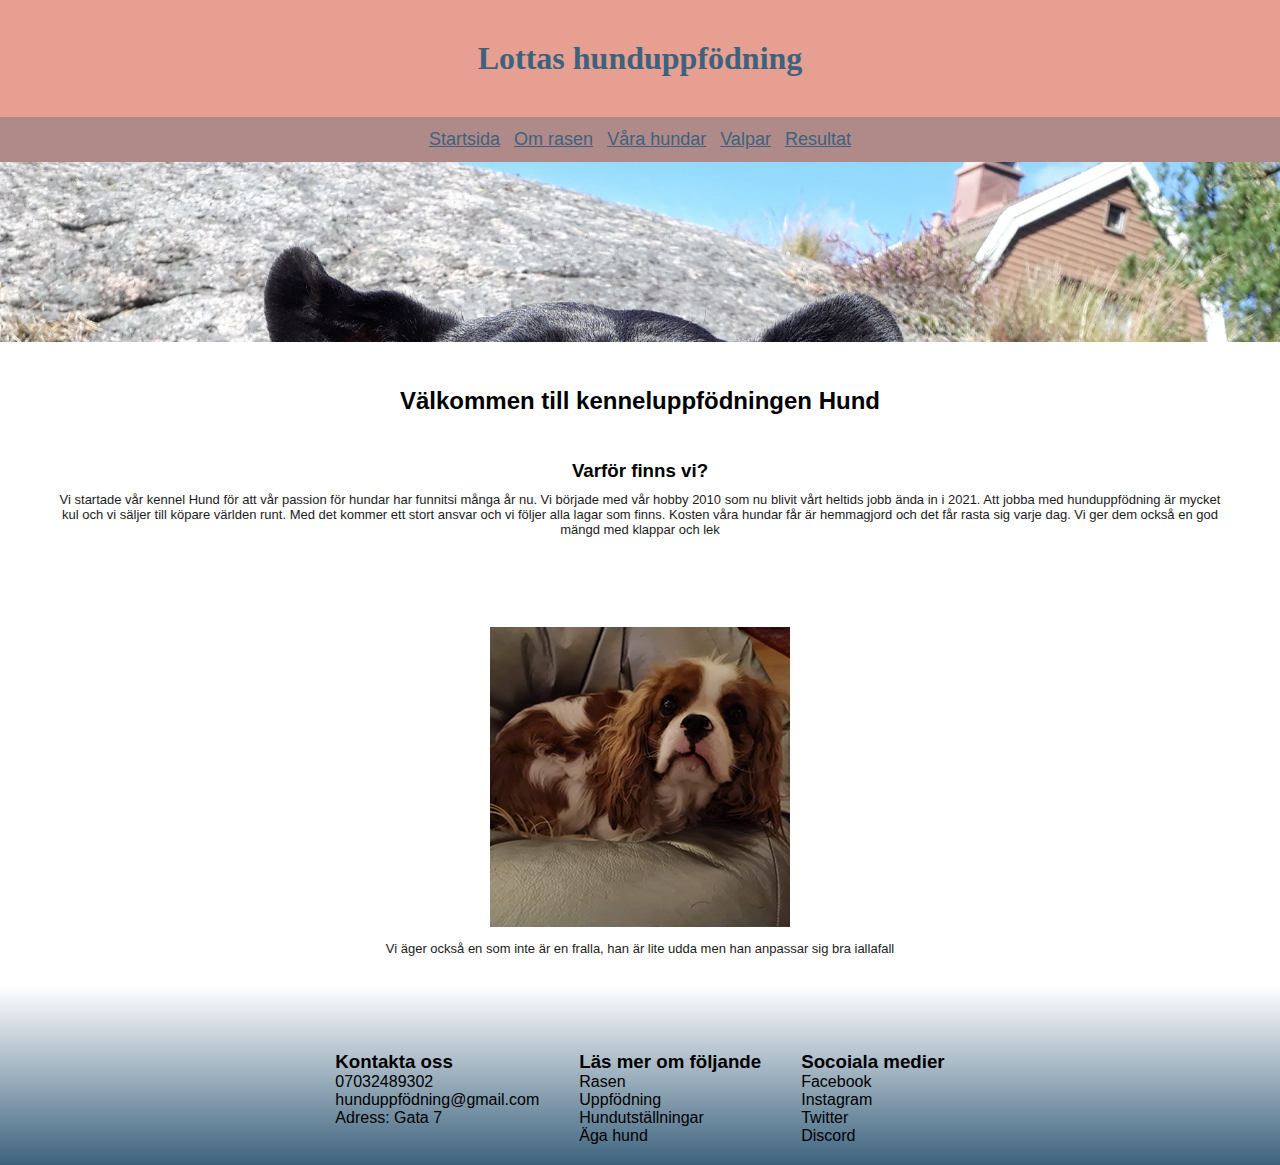
<file: index.html>
<!DOCTYPE html>
<html lang="en">
<head>
    <meta charset="UTF-8">
    <meta name="viewport" content="width=device-width, initial-scale=1.0">
    <meta http-equiv="X-UA-Compatible" content="ie=edge">
    <link rel="stylesheet" type="text/css" href="css/style.css">
    <title>Lottas hunduppfödning</title>
</head>
<body>

    
 
    <header>
        <h1>Lottas hunduppfödning</h1>
        <nav>
            <ul class="navLinks">
                <li><a href="index.html">Startsida<!---Startsida---></a></li>
                <li><a href="omrasen.html">Om rasen<!---Om oss---></a></li>
                <li><a href="varahundar.html">Våra hundar<!---vårahundar ( hanar tikar och champions)<li><a href="varachampions.html">Champions Våra champions---></a></li>
                <li><a href="valpar.html">Valpar<!---Om oss---></a></li>
                <li><a href="resultat.html">Resultat<!---resultat(utställningar, BPH---></a></li>
            </ul>
        </nav> 
    </header>

    <div class="info">
        <h2>Välkommen till kenneluppfödningen Hund</h2>
       
        <h3>Varför finns vi?</h3>
        <p>Vi startade vår kennel Hund för att vår passion för hundar har funnitsi många år nu.
            Vi började med vår hobby 2010 som nu blivit vårt heltids jobb ända in i 2021.
            Att jobba med hunduppfödning är mycket kul och vi säljer till köpare världen runt.
            Med det kommer ett stort ansvar och vi följer alla lagar som finns. 
            Kosten våra hundar får är hemmagjord och det får rasta sig varje dag. 
            Vi ger dem också en god mängd med klappar och lek
        </p>
        <img src="img/kompis1.jpg">
        <p>Vi äger också en som inte är en fralla, han är lite udda men han anpassar sig bra iallafall</p>
        
        
    </div>
    <footer>
        <ul class="footer">
            <li><h3>Kontakta oss</h3></li>
            <li>07032489302</li>
            <li>hunduppfödning@gmail.com</li>
            <li>Adress: Gata 7</li>
            <li></li>
        </ul>
        <ul class="footer">
            <li><h3>Läs mer om följande</h3></li>
            <li>Rasen</li>
            <li>Uppfödning</li>
            <li>Hundutställningar</li>
            <li>Äga hund</li>
        </ul>
        <ul class="footer">
            <li><h3>Socoiala medier</h3></li>
            <li>Facebook</li>
            <li>Instagram</li>
            <li>Twitter</li>
            <li>Discord</li>
        </ul>
        
    </footer>
    
</body>
</html>
</file>
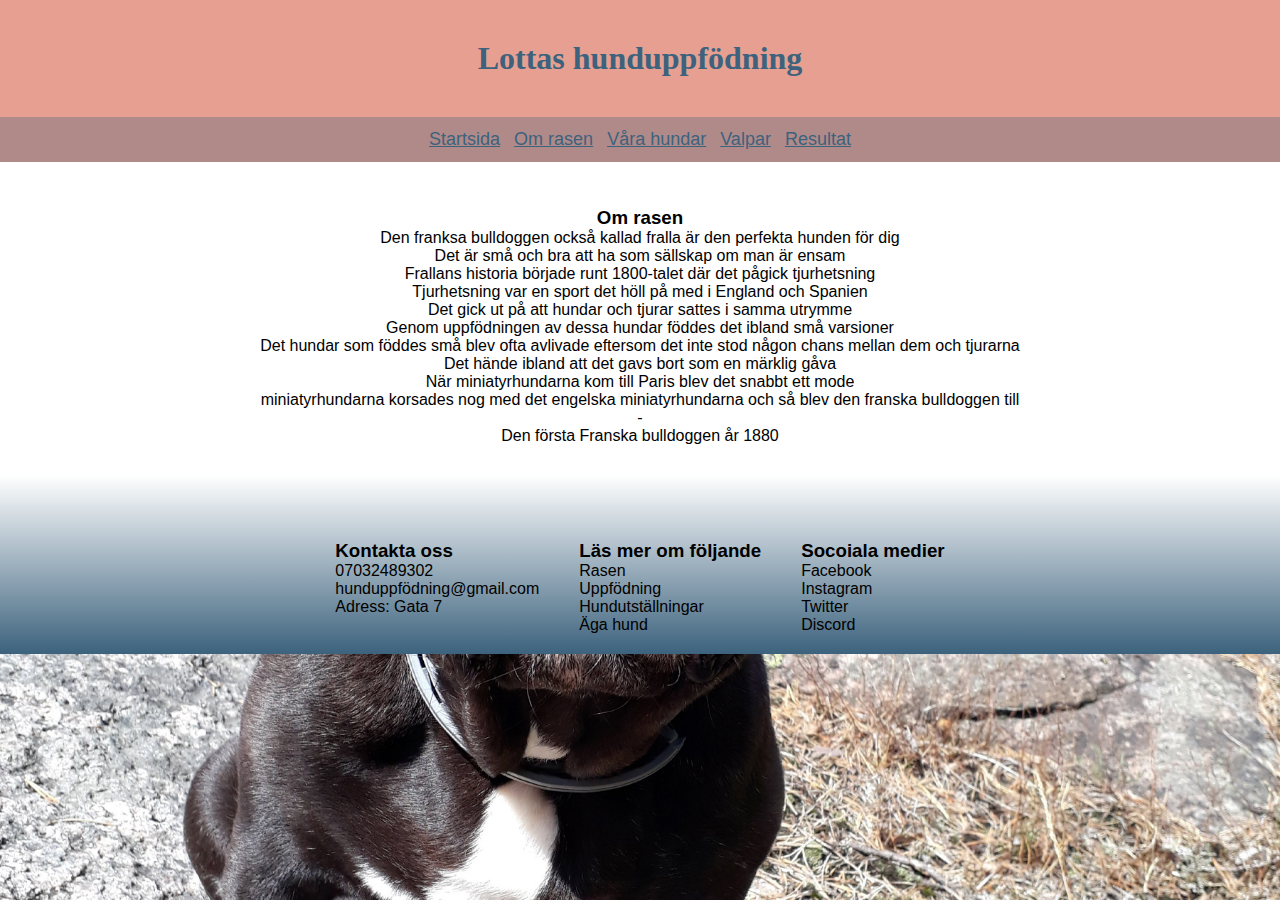
<file: omrasen.html>
<!DOCTYPE html>
<html lang="en">
<head>
    <meta charset="UTF-8">
    <meta name="viewport" content="width=device-width, initial-scale=1.0">
    <meta http-equiv="X-UA-Compatible" content="ie=edge">
    <link rel="stylesheet" type="text/css" href="css/style.css">
    <title>Lottas hunduppfödning</title>
</head>
<body>
 
    <header>
        <h1>Lottas hunduppfödning</h1>
        <nav>
            <ul class="navLinks">
                <li><a href="index.html">Startsida<!---Startsida---></a></li>
                <li><a href="omrasen.html">Om rasen<!---Om oss---></a></li>
                <li><a href="varahundar.html">Våra hundar<!---vårahundar ( hanar tikar och champions)<li><a href="varachampions.html">Champions Våra champions---></a></li>
                <li><a href="valpar.html">Valpar<!---Om oss---></a></li>
                <li><a href="resultat.html">Resultat<!---resultat(utställningar, BPH---></a></li>
            </ul>
        </nav> 
    </header>

    <div class="omraseninfo">
        <h3>Om rasen</h3>
        
        <p>Den franksa bulldoggen också kallad fralla är den perfekta hunden för dig</p>
        <p>Det är små och bra att ha som sällskap om man är ensam</p>
        <p>Frallans historia började runt 1800-talet där det pågick tjurhetsning</p>
        <p>Tjurhetsning var en sport det höll på med i England och Spanien</p>
        <p>Det gick ut på att hundar och tjurar sattes i samma utrymme</p>
        <p>Genom uppfödningen av dessa hundar föddes det ibland små varsioner</p>
        <p>Det hundar som föddes små blev ofta avlivade eftersom det inte stod någon chans mellan dem och tjurarna</p>
        <p>Det hände ibland att det gavs bort som en märklig gåva</p>
        <p>När miniatyrhundarna kom till Paris blev det snabbt ett mode</p>
        <p>miniatyrhundarna korsades nog med det engelska miniatyrhundarna och så blev den franska bulldoggen till</p>
        <p>-</p>
        <p>Den första Franska bulldoggen år 1880</p>
        
        
    </div>
    <footer>
        <ul class="footer">
            <li><h3>Kontakta oss</h3></li>
            <li>07032489302</li>
            <li>hunduppfödning@gmail.com</li>
            <li>Adress: Gata 7</li>
            <li></li>
        </ul>
        <ul class="footer">
            <li><h3>Läs mer om följande</h3></li>
            <li>Rasen</li>
            <li>Uppfödning</li>
            <li>Hundutställningar</li>
            <li>Äga hund</li>
        </ul>
        <ul class="footer">
            <li><h3>Socoiala medier</h3></li>
            <li>Facebook</li>
            <li>Instagram</li>
            <li>Twitter</li>
            <li>Discord</li>
        </ul>
        
    </footer>
    
</body>
</html>
</file>
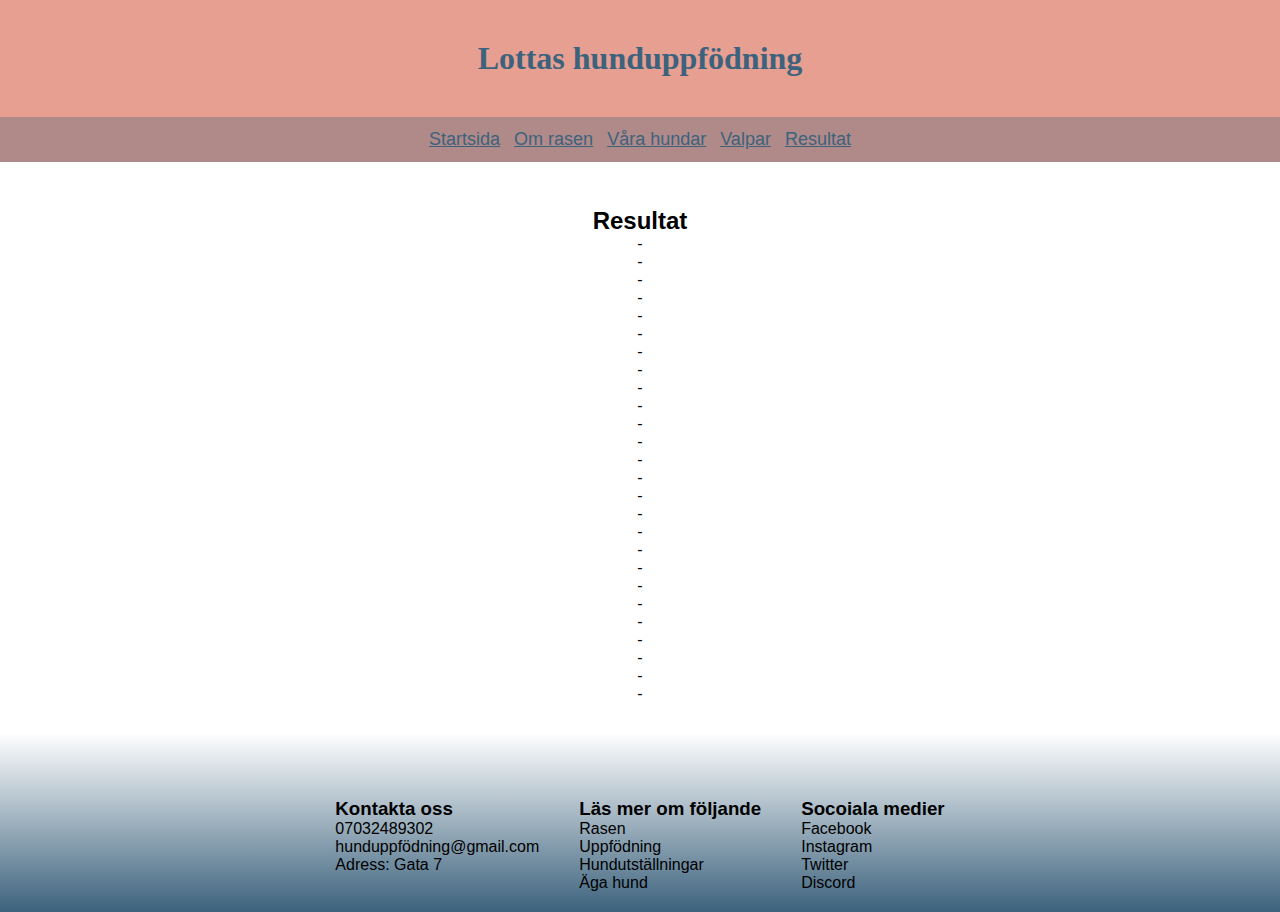
<file: resultat.html>
<!DOCTYPE html>
<html lang="en">
<head>
    <meta charset="UTF-8">
    <meta name="viewport" content="width=device-width, initial-scale=1.0">
    <meta http-equiv="X-UA-Compatible" content="ie=edge">
    <link rel="stylesheet" type="text/css" href="css/style.css">
    <title>Lottas hunduppfödning</title>
</head>
<body>
 
    <header>
        <h1>Lottas hunduppfödning</h1>
        <nav>
            <ul class="navLinks">
                <li><a href="index.html">Startsida<!---Startsida---></a></li>
                <li><a href="omrasen.html">Om rasen<!---Om oss---></a></li>
                <li><a href="varahundar.html">Våra hundar<!---vårahundar ( hanar tikar och champions)<li><a href="varachampions.html">Champions Våra champions---></a></li>
                <li><a href="valpar.html">Valpar<!---Om oss---></a></li>
                <li><a href="resultat.html">Resultat<!---resultat(utställningar, BPH---></a></li>
            </ul>
        </nav> 
    </header>

    <div class="omraseninfo">
        <h2>Resultat</h2>
        <p>-</p>
        <p>-</p>
        <p>-</p>
        <p>-</p>
        <p>-</p>
        <p>-</p>
        <p>-</p>
        <p>-</p>
        <p>-</p>
        <p>-</p>
        <p>-</p>
        <p>-</p>
        <p>-</p>
        <p>-</p>
        <p>-</p>
        <p>-</p>
        <p>-</p>
        <p>-</p>
        <p>-</p>
        <p>-</p>
        <p>-</p>
        <p>-</p>
        <p>-</p>
        <p>-</p>
        <p>-</p>
        <p>-</p>
    </div>
    <footer>
        <ul class="footer">
            <li><h3>Kontakta oss</h3></li>
            <li>07032489302</li>
            <li>hunduppfödning@gmail.com</li>
            <li>Adress: Gata 7</li>
            <li></li>
        </ul>
        <ul class="footer">
            <li><h3>Läs mer om följande</h3></li>
            <li>Rasen</li>
            <li>Uppfödning</li>
            <li>Hundutställningar</li>
            <li>Äga hund</li>
        </ul>
        <ul class="footer">
            <li><h3>Socoiala medier</h3></li>
            <li>Facebook</li>
            <li>Instagram</li>
            <li>Twitter</li>
            <li>Discord</li>
        </ul>
        
    </footer>
    
</body>
</html>
</file>
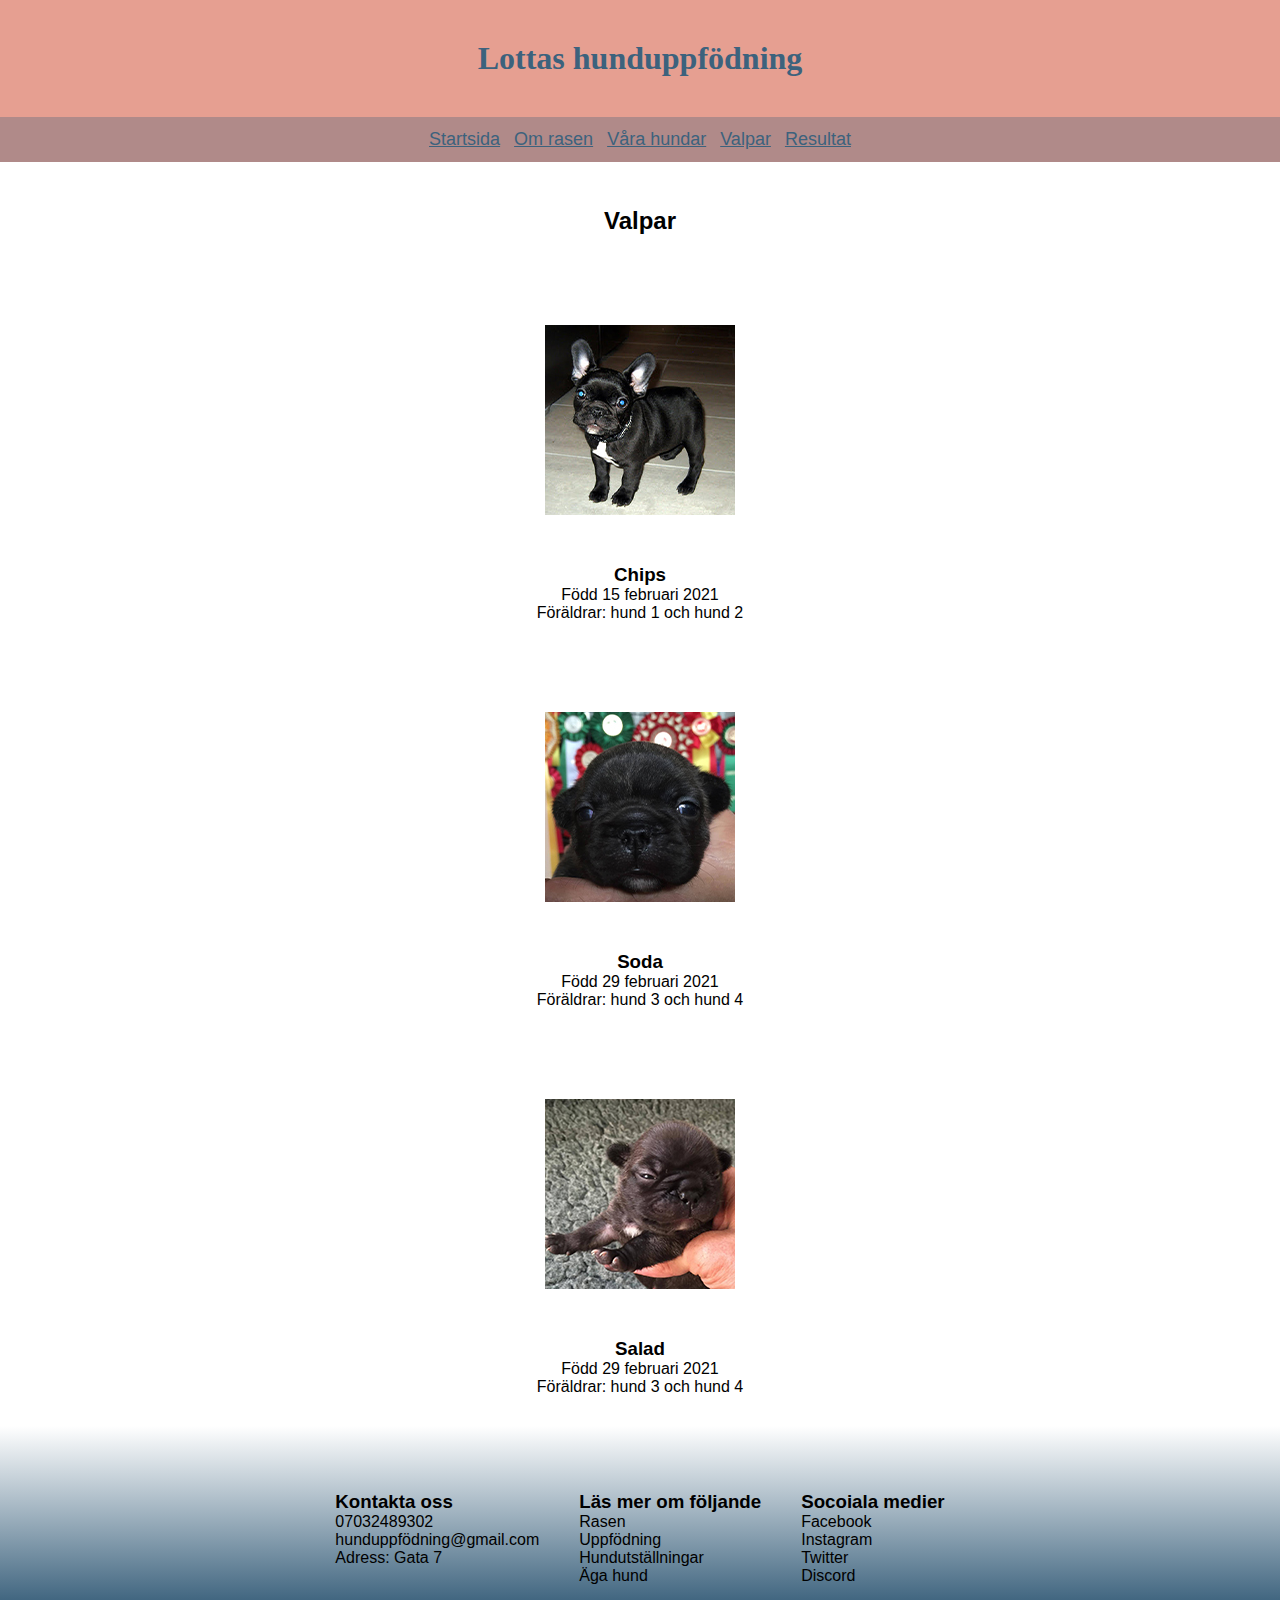
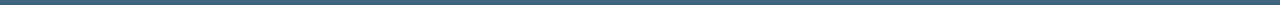
<file: valpar.html>
<!DOCTYPE html>
<html lang="en">
<head>
    <meta charset="UTF-8">
    <meta name="viewport" content="width=device-width, initial-scale=1.0">
    <meta http-equiv="X-UA-Compatible" content="ie=edge">
    <link rel="stylesheet" type="text/css" href="css/style.css">
    <title>Lottas hunduppfödning</title>
</head>
<body>
 
    <header>
        <h1>Lottas hunduppfödning</h1>
        <nav>
            <ul class="navLinks">
                <li><a href="index.html">Startsida<!---Startsida---></a></li>
                <li><a href="omrasen.html">Om rasen<!---Om oss---></a></li>
                <li><a href="varahundar.html">Våra hundar<!---vårahundar ( hanar tikar och champions)<li><a href="varachampions.html">Champions Våra champions---></a></li>
                <li><a href="valpar.html">Valpar<!---Om oss---></a></li>
                <li><a href="resultat.html">Resultat<!---resultat(utställningar, BPH---></a></li>
            </ul>
        </nav> 
    </header>

    <div class="omraseninfo">
        <h2>Valpar</h2>
        <img src ="img/valp1.jpg">
        <h3>Chips</h3>
        <p>Född 15 februari 2021</p>
        <p>Föräldrar: hund 1 och hund 2</p>
       
        <img src ="img/valp2.jpg">
        <h3>Soda</h3>
        <p>Född 29 februari 2021</p>
        <p>Föräldrar: hund 3 och hund 4</p>
        <img src ="img/valp3.jpg">
        <h3>Salad</h3>
        <p>Född 29 februari 2021</p>
        <p>Föräldrar: hund 3 och hund 4</p>
      
        
        
    </div>
    <footer>
        <ul class="footer">
            <li><h3>Kontakta oss</h3></li>
            <li>07032489302</li>
            <li>hunduppfödning@gmail.com</li>
            <li>Adress: Gata 7</li>
            <li></li>
        </ul>
        <ul class="footer">
            <li><h3>Läs mer om följande</h3></li>
            <li>Rasen</li>
            <li>Uppfödning</li>
            <li>Hundutställningar</li>
            <li>Äga hund</li>
        </ul>
        <ul class="footer">
            <li><h3>Socoiala medier</h3></li>
            <li>Facebook</li>
            <li>Instagram</li>
            <li>Twitter</li>
            <li>Discord</li>
        </ul>
        
    </footer>
    
</body>
</html>
</file>
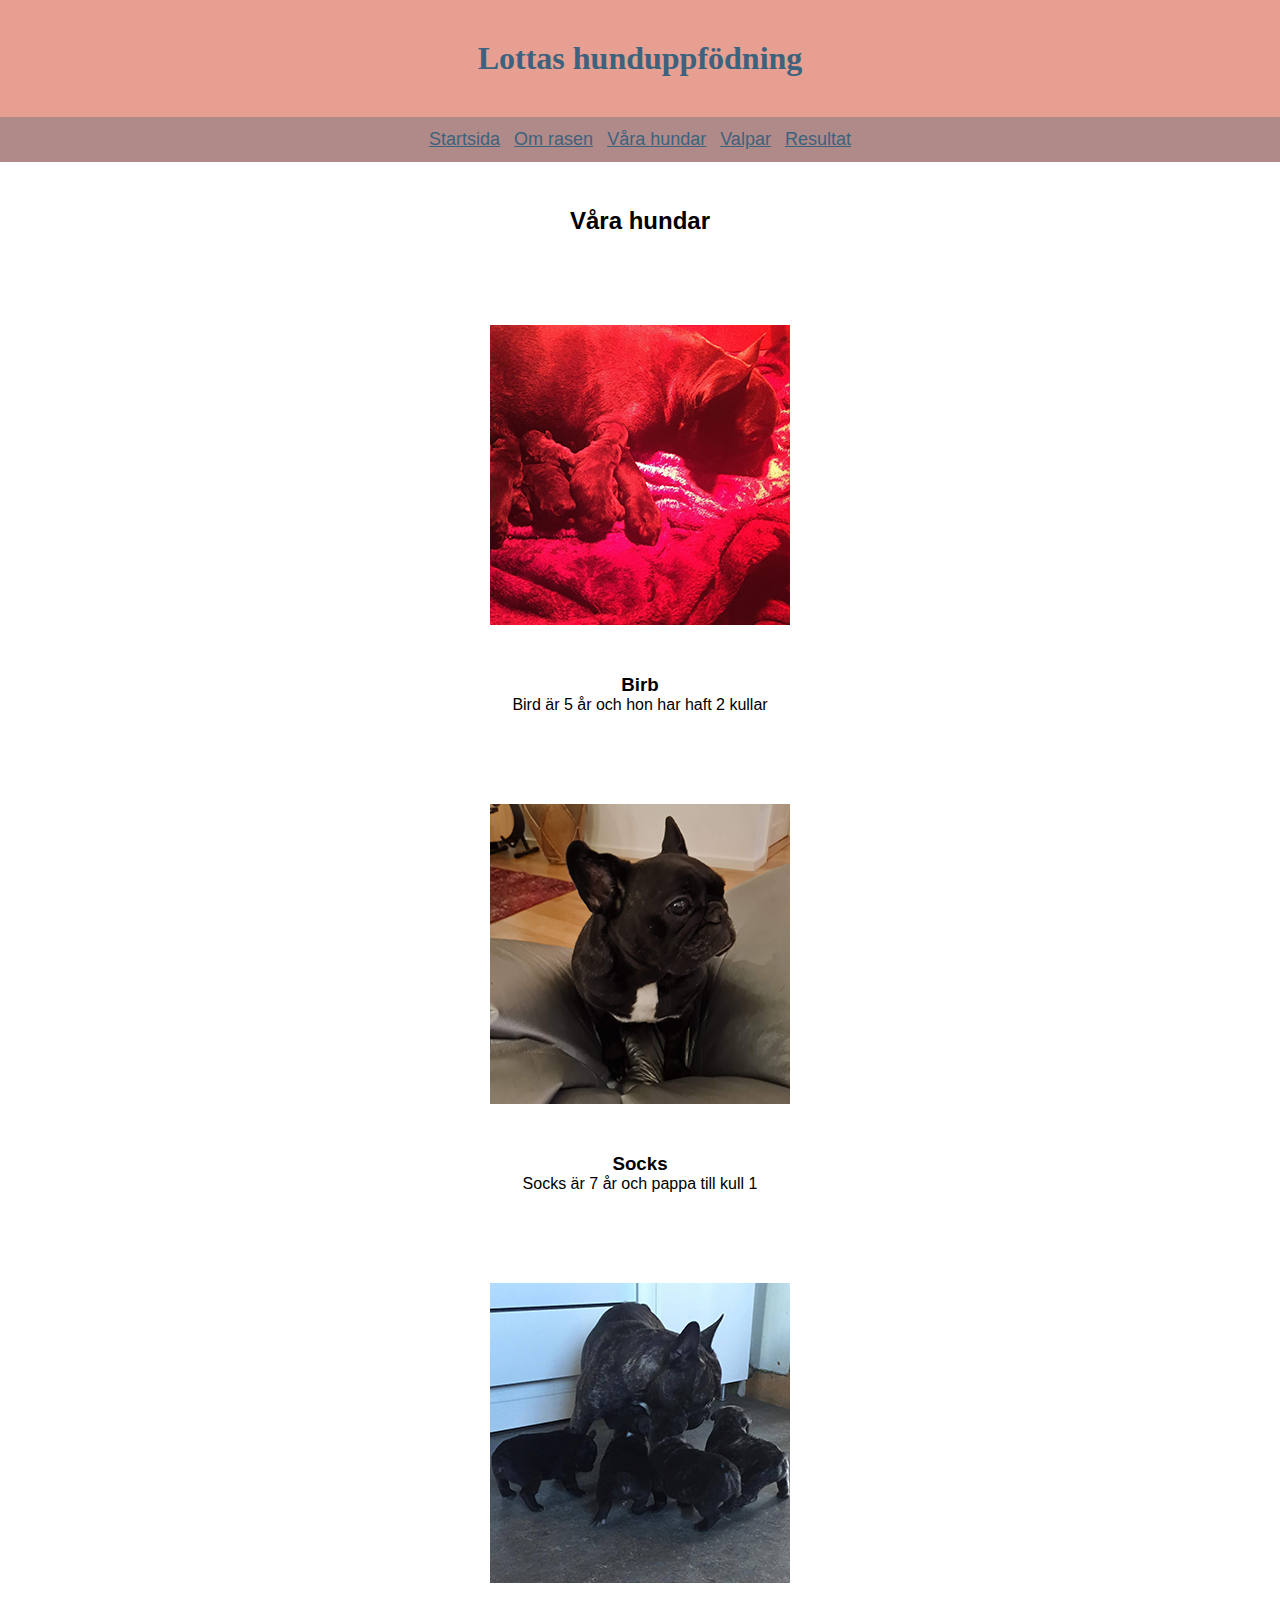
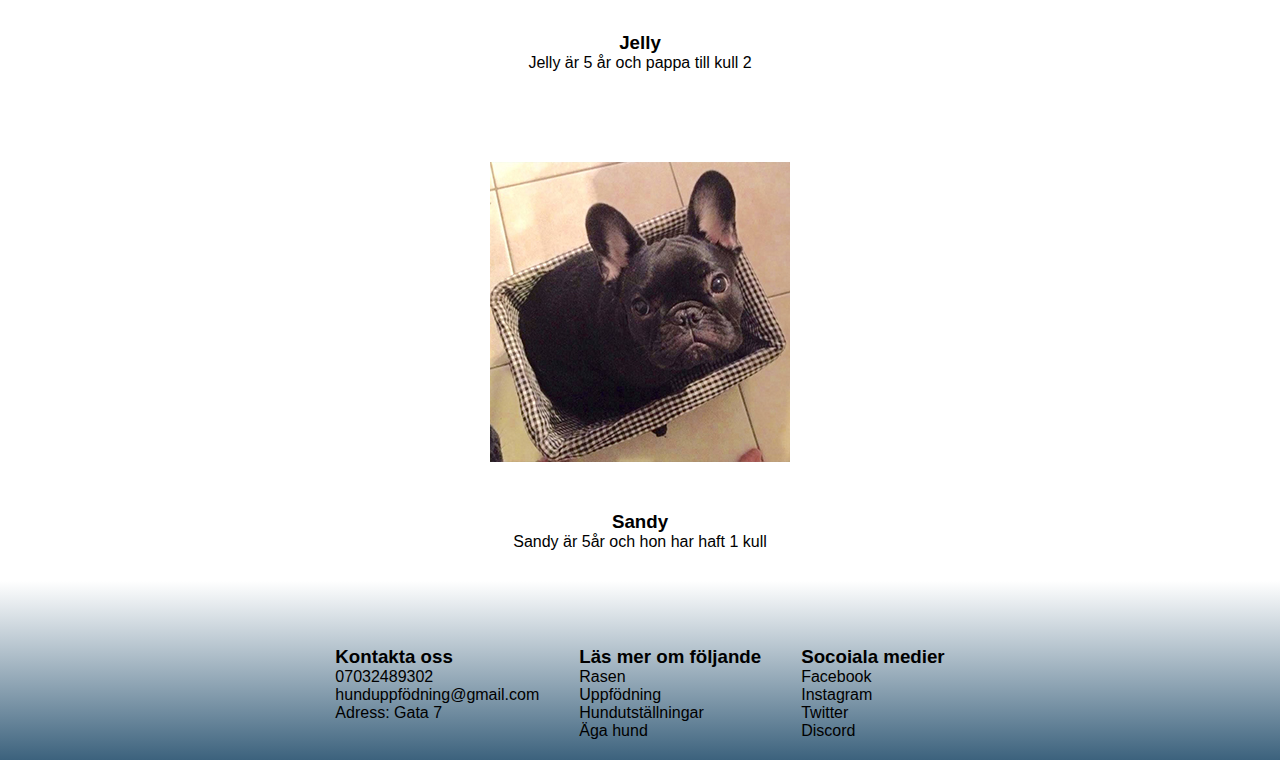
<file: varahundar.html>
<!DOCTYPE html>
<html lang="en">
<head>
    <meta charset="UTF-8">
    <meta name="viewport" content="width=device-width, initial-scale=1.0">
    <meta http-equiv="X-UA-Compatible" content="ie=edge">
    <link rel="stylesheet" type="text/css" href="css/style.css">
    <title>Lottas hunduppfödning</title>
</head>
<body>
 
    <header>
        <h1>Lottas hunduppfödning</h1>
        <nav>
            <ul class="navLinks">
                <li><a href="index.html">Startsida<!---Startsida---></a></li>
                <li><a href="omrasen.html">Om rasen<!---Om oss---></a></li>
                <li><a href="varahundar.html">Våra hundar<!---vårahundar ( hanar tikar och champions)<li><a href="varachampions.html">Champions Våra champions---></a></li>
                <li><a href="valpar.html">Valpar<!---Om oss---></a></li>
                <li><a href="resultat.html">Resultat<!---resultat(utställningar, BPH---></a></li>
            </ul>
        </nav> 
    </header>

    <div class="omraseninfo">
        <h2>Våra hundar</h2>
        <img src="img/foralder 1.jpg">
        <h3>Birb</h3>
        <p>Bird är 5 år och hon har haft 2 kullar</p>
        <img src="img/foralder 2.jpg">
        <h3>Socks</h3>
        <p>Socks är 7 år och pappa till kull 1</p>
        <img src ="img/foralder 3.jpg">
        <h3>Jelly</h3>
        <p>Jelly är 5 år och pappa till kull 2</p>
        <img src ="img/foralder 4 (kopia).jpg"> 
        <h3>Sandy</h3>
        <p>Sandy är 5år och hon har haft 1 kull</p>
        
        
    </div>
    <footer>
        <ul class="footer">
            <li><h3>Kontakta oss</h3></li>
            <li>07032489302</li>
            <li>hunduppfödning@gmail.com</li>
            <li>Adress: Gata 7</li>
            <li></li>
        </ul>
        <ul class="footer">
            <li><h3>Läs mer om följande</h3></li>
            <li>Rasen</li>
            <li>Uppfödning</li>
            <li>Hundutställningar</li>
            <li>Äga hund</li>
        </ul>
        <ul class="footer">
            <li><h3>Socoiala medier</h3></li>
            <li>Facebook</li>
            <li>Instagram</li>
            <li>Twitter</li>
            <li>Discord</li>
        </ul>
        
    </footer>
    
</body>
</html>
</file>
<file: css/style.css>
*{
    margin: 0px;
    padding: 0px;
    font-family: sans-serif;
    
}

body {
    background-color: #89d0fe;
    display: flex;
    flex-direction: column;
    flex:1;
    background-image: url("/img/indexbild.jpg");
    background-position-y: 10vh;
    background-attachment: fixed;
    background-repeat: no-repeat;
    background-size: 100%;
    
}

h1 {
    font-family: cursive;
    background-color: #E69F91;
    height: 13vh;
    text-align: center;
    line-height: 13vh; /*Varje rad*/
    color: #3C627D;
}

h2 {
    margin-top: 5vh;
}

h3 {
    margin-top: 5vh;
}

p {
    padding-left: 6vh;
    padding-right: 6vh;
    direction: ltr;
}

img {
    margin-top: 10vh;
}

nav {
    display: flex;
    justify-content: center;
    
}

.navLinks {
    display: flex;
    flex-direction: row;
    align-items: center;
    justify-content: center;
    background-color: #B08A89;
    width: 100%;
    height: 5vh;
    font-size: 2vh;
  

}

.navLinks li {
    list-style: none;
    padding-left: 7px;
    padding-right: 7px;
    
}

.navLinks a {
    color: #3C627D;
}

.info {
    background-color: white;
    padding-bottom: 30px;
    text-align: center;
    height: 100%;
    margin-top: 20vh;
}

.omraseninfo {
    background-color: white;
    padding-bottom: 30px;
    text-align: center;
    height: 100%;
}

.info p{
    margin-top: 10px;
    color: rgb(29, 28, 28);
    font-size: small;
}

footer {
    background-image: linear-gradient(white, #3C627D);
    margin-top: auto; 
    display: flex;
    justify-content: center;
}

.footer{
    list-style: none;
    padding: 20px;

}
</file>
